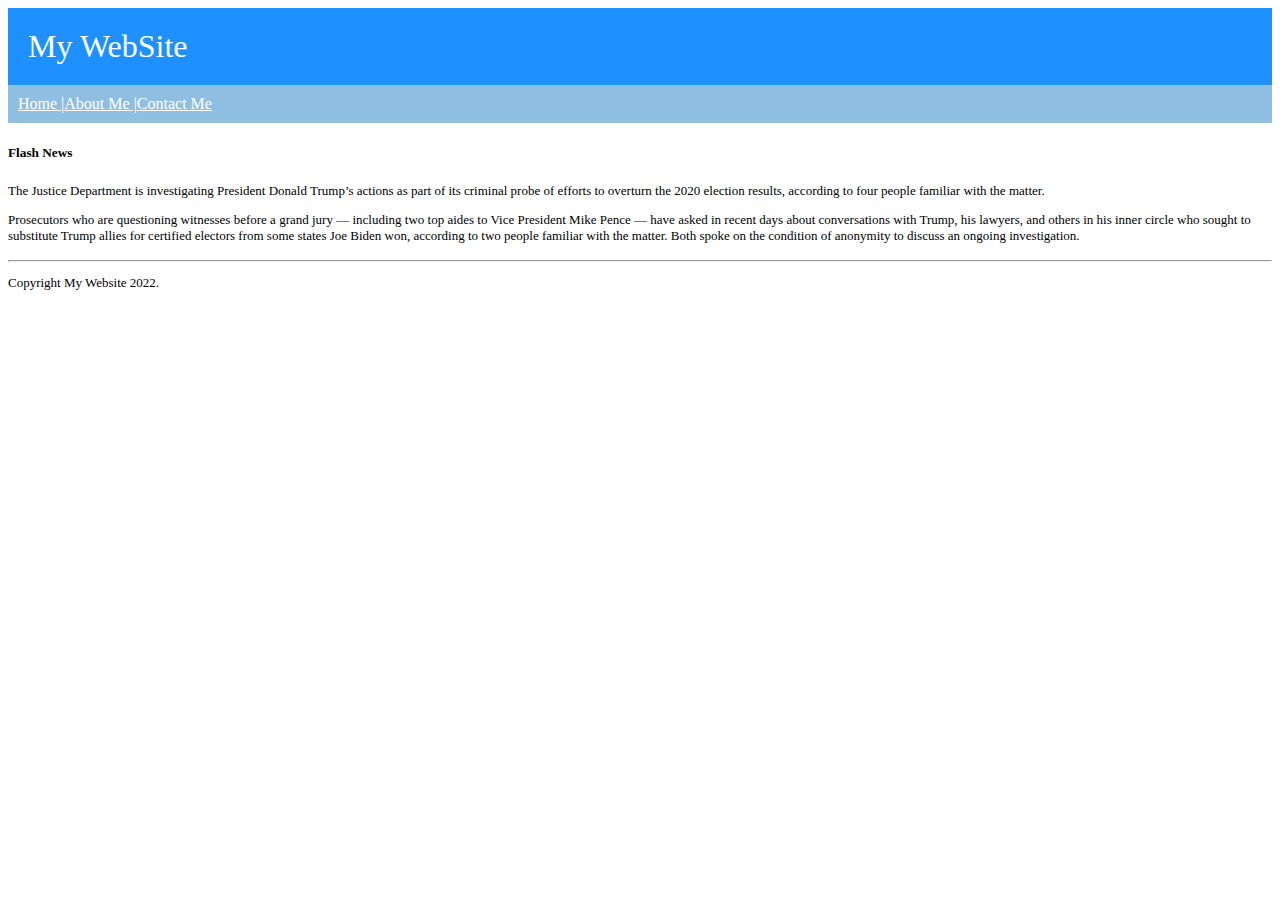
<file: mywebsite/index.html>
<!DOCTYPE html>
<html >

<head>
  <style type="text/css">
     
  </style>
</head>
 

<body >

  <nav style="display: flex; align-items: center;justify-content: space-between;padding: 20px;background-color:dodgerblue;color: #fff;">
    <!-- LOGO -->
    <div style="font-size: 32px;">My WebSite</div>
  </nav>

  
  <nav style="display: flex; align-items: center;justify-content: space-between;padding: 10px;background-color: rgb(142, 191, 226);color: #fff;">
    <div style="  display: flex; ">
        <a href="#" style="color:white">Home |</a>
        <a href="#" style="color:white">About Me |</a>
        <a href="#" style="color:white">Contact Me </a>
    </div>
  </nav>
  <p style="color:rgb(74, 157, 229);">
    <div>
       <H5> Flash News</H5>
    </div>
    <div>
       <p style="font-size:small; font-family:'Times New Roman', Times, serif">
        The Justice Department is investigating President Donald Trump’s actions as part of its criminal probe of efforts to overturn the 2020 election results, according to four people familiar with the matter.
         </p><p style="font-size:small; font-family:'Times New Roman', Times, serif">
Prosecutors who are questioning witnesses before a grand jury — including two top aides to Vice President Mike Pence — have asked in recent days about conversations with Trump, his lawyers, and others in his inner circle who sought to substitute Trump allies for certified electors from some states Joe Biden won, according to two people familiar with the matter. Both spoke on the condition of anonymity to discuss an ongoing investigation.
       </p>
    </div>
  </p>
  <div>
  <hr>
  </div>
  <footer>
   <p style="font-size:small; font-family:'Times New Roman', Times, serif">
    Copyright My Website 2022. 
   </p>
  </footer>
    
</body>
</html>
</file>
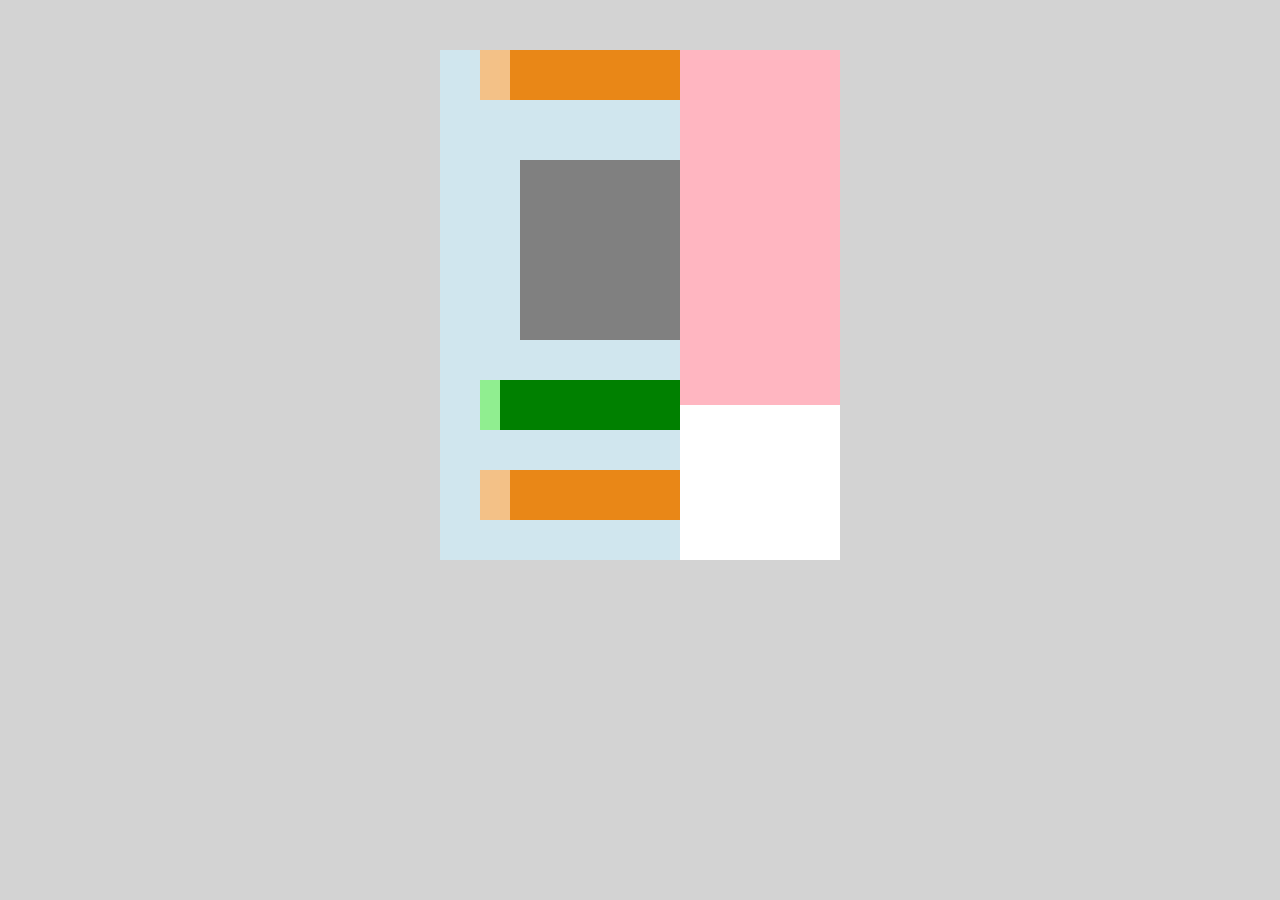
<file: layout/layout.html>
<!DOCTYPE html>
<html>

<head>
    <link rel="stylesheet" href="layout.css" type="text/css" />
</head>

<body style="background-color:lightgray;">
    <div id="container">
        <div id="box-40-50" class="box-lightblue"></div>
        <div id="box-30-50" class="box-lightpink"></div>
        <div id="box-170-50" class="box-lightorange"></div>
        <div id="box-160-50" class="box-pink"></div>
        <div id="box-240-60" class="box-lightblue"></div>
        <div id="box-160-60" class="box-pink"></div>
        <div id="box-80-180" class="box-lightblue"></div>
        <div id="box-160-180" class="box-gray"></div>
        <div id="box-160-180" class="box-pink"></div>
        <div id="box-240-40" class="box-lightblue"></div>
        <div id="box-160-40" class="box-pink"></div>
        <div id="box-40-50" class="box-lightblue"></div>
        <div id="box-20-50" class="box-lightgreen"></div>
        <div id="box-180-50" class="box-green"></div>
        <div id="box-160-25" class="box-pink"></div>
        <div id="box-160-25" class="box-white"></div>
        <div id="box-240-40" class="box-lightblue"></div>
        <div id="box-160-40" class="box-white"></div>
        <div id="box-40-50" class="box-lightblue"></div>
        <div id="box-30-50" class="box-lightpink"></div>
        <div id="box-170-50" class="box-lightorange"></div>
        <div id="box-160-50" class="box-white"></div>
        <div id="box-240-40" class="box-lightblue"></div>
        <div id="box-160-40" class="box-white"></div>
    </div>
</body>

</html>
</file>
<file: layout/layout.css>
#container {
    width: 400px;
    margin: 50px auto
}

#box-160-25 {
    float: left;
    width: 160px;
    height: 25px;
}

#box-160-40 {
    float: left;
    width: 160px;
    height: 40px;
}

#box-240-40 {
    float: left;
    width: 240px;
    height: 40px;
}

#box-20-50 {
    float: left;
    width: 20px;
    height: 50px;
}

#box-30-50 {
    float: left;
    width: 30px;
    height: 50px;
}

#box-40-50 {
    float: left;
    width: 40px;
    height: 50px;
}

#box-160-50 {
    float: left;
    width: 160px;
    height: 50px;
}

#box-170-50 {
    float: left;
    width: 170px;
    height: 50px;
}

#box-160-60 {
    float: left;
    width: 160px;
    height: 60px;
}

#box-240-60 {
    float: left;
    width: 240px;
    height: 60px;
}

#box-80-180 {
    float: left;
    width: 80px;
    height: 180px;
}

#box-160-180 {
    float: left;
    width: 160px;
    height: 180px;
}

#box-180-50 {
    float: left;
    width: 180px;
    height: 50px;
}

.box-lightblue {
    background-color: rgb(208, 230, 238);
}

.box-lightpink {
    background-color: rgb(243, 193, 135);
}

.box-lightorange {
    background-color: rgb(233, 135, 23);
}

.box-white {
    background-color: white;
}

.box-pink {
    background-color: lightpink;
}

.box-lightgreen {
    background-color: lightgreen;
}

.box-green {
    background-color: green;
}

.box-gray {
    background-color: gray;
}
</file>
